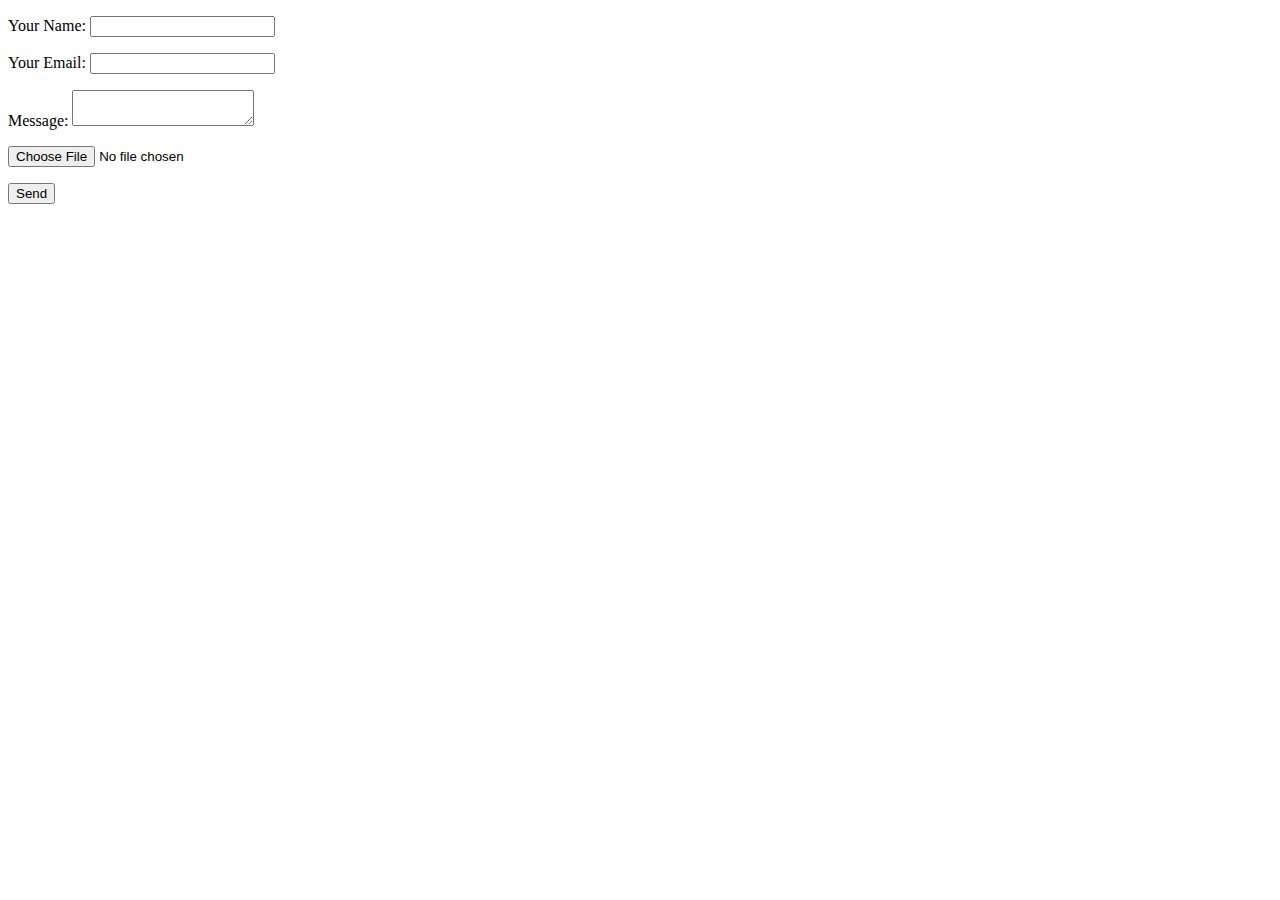
<file: contact.html>
<!DOCTYPE html>
<html lang="en">
<head>
    <meta charset="UTF-8">
    <meta name="viewport" content="width=device-width, initial-scale=1.0">
    <meta http-equiv="X-UA-Compatible" content="ie=edge">
    <title>Contact Form</title>
</head>
<body>
    
    <form name="contact"
    method="POST"
    data-netlify="true"
    data-netlify-recaptcha="true">
    
    <p>
          <label>Your Name: <input type="text" name="name" required/></label>   
      </p>
      <p>
          <label>Your Email: <input type="email" name="email" required/></label>
      </p>
      
      <p>
          <label>Message: <textarea name="message"></textarea></label>
      </p>

      <input type="file">    

      <div data-netlify-recaptcha="true"></div>

      <p>
          <button type="submit">Send</button>
      </p>
      </form>
      


</body>
</html>
</file>
